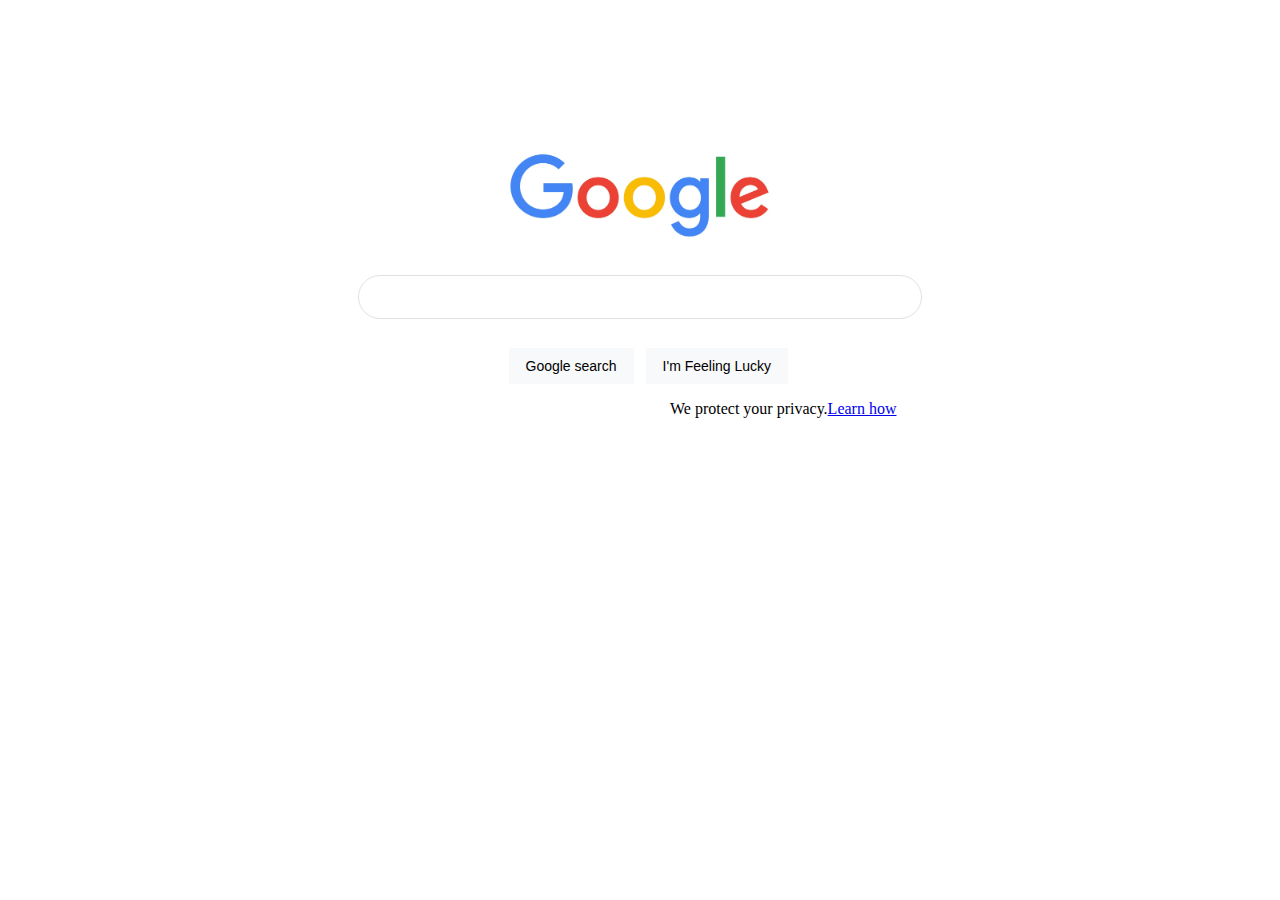
<file: index.html>
<!doctype html>
<html>
    <head>
        <link rel="stylesheet" href="index.css">
        <tittle><Google.com</tittle>
    </head>
    <body>
        <img src="google.jpg" width="100%">
        <input type="search">
        <button>Google search</button>
        <button>I'm Feeling Lucky</button>
        <div class="ref">
            <p>We protect your privacy.<a href="blog.html">Learn how</a></p>
        </div>
    </body>
</html>
</file>
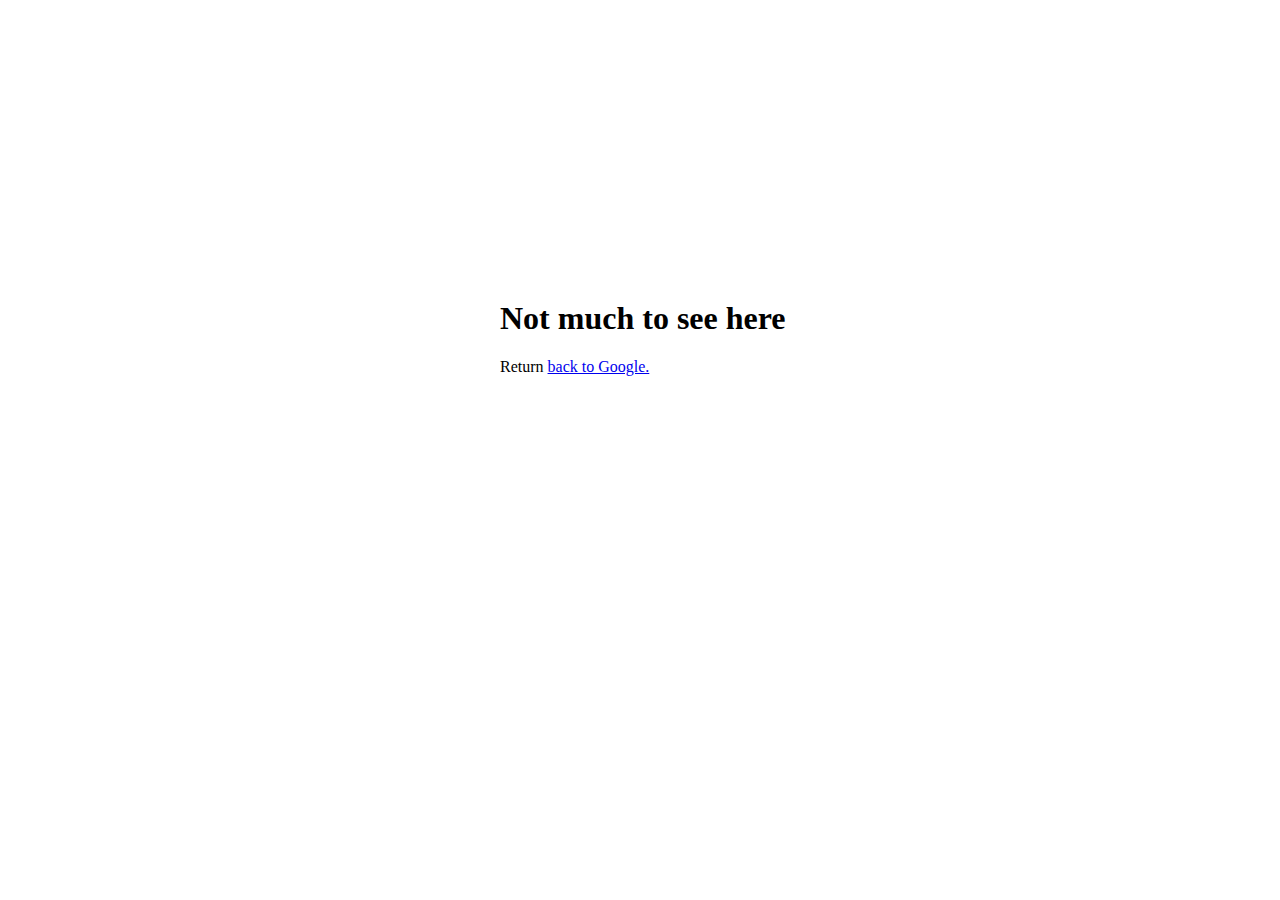
<file: blog.html>
<!DOCTYPE html>
<html>
 <head>
    <link rel="stylesheet" href="styles.css">
 </head>
 <body>
    <h1>Not much to see here</h1>
    <p>Return <a href="google.html">back to Google.</a></p>
</body>
</html>
</file>
<file: index.css>
body, html {
    margin: 0;
    padding: 0;
}

img {
    width: 30%;
    display: block;
    margin: 100px auto 20px;
    min-width: 272px;
}

input {
    box-sizing: border-box;
    display: block;
    border-radius: 24px;
    border: 1px solid rgb(223, 225, 229);
    height: 44px;
    margin: 0 auto 29px;
    max-width: 564px;
    width: 90%;
    padding-left: 30px;
    font-size: 16px;
}

button {
    box-sizing: border-box;
    margin-top: 0;
    padding: 0 16px;
    font-size: 14px;
    height: 36px;
    background-color: #f8f9fa;
    border: 1px solid #f8f9fa;
    cursor: pointer;
}

button:first-of-type {
    margin-right: 8px;
    margin-left: calc(50% - 131.5px);
}

button::hover {
    cursor: pointer;   
}

.ref{
    margin-left: 670px;
    margin-right: 50px;
}
</file>
<file: styles.css>
body{
    margin-left: 500px;
    margin-top: 300px;
}
</file>
